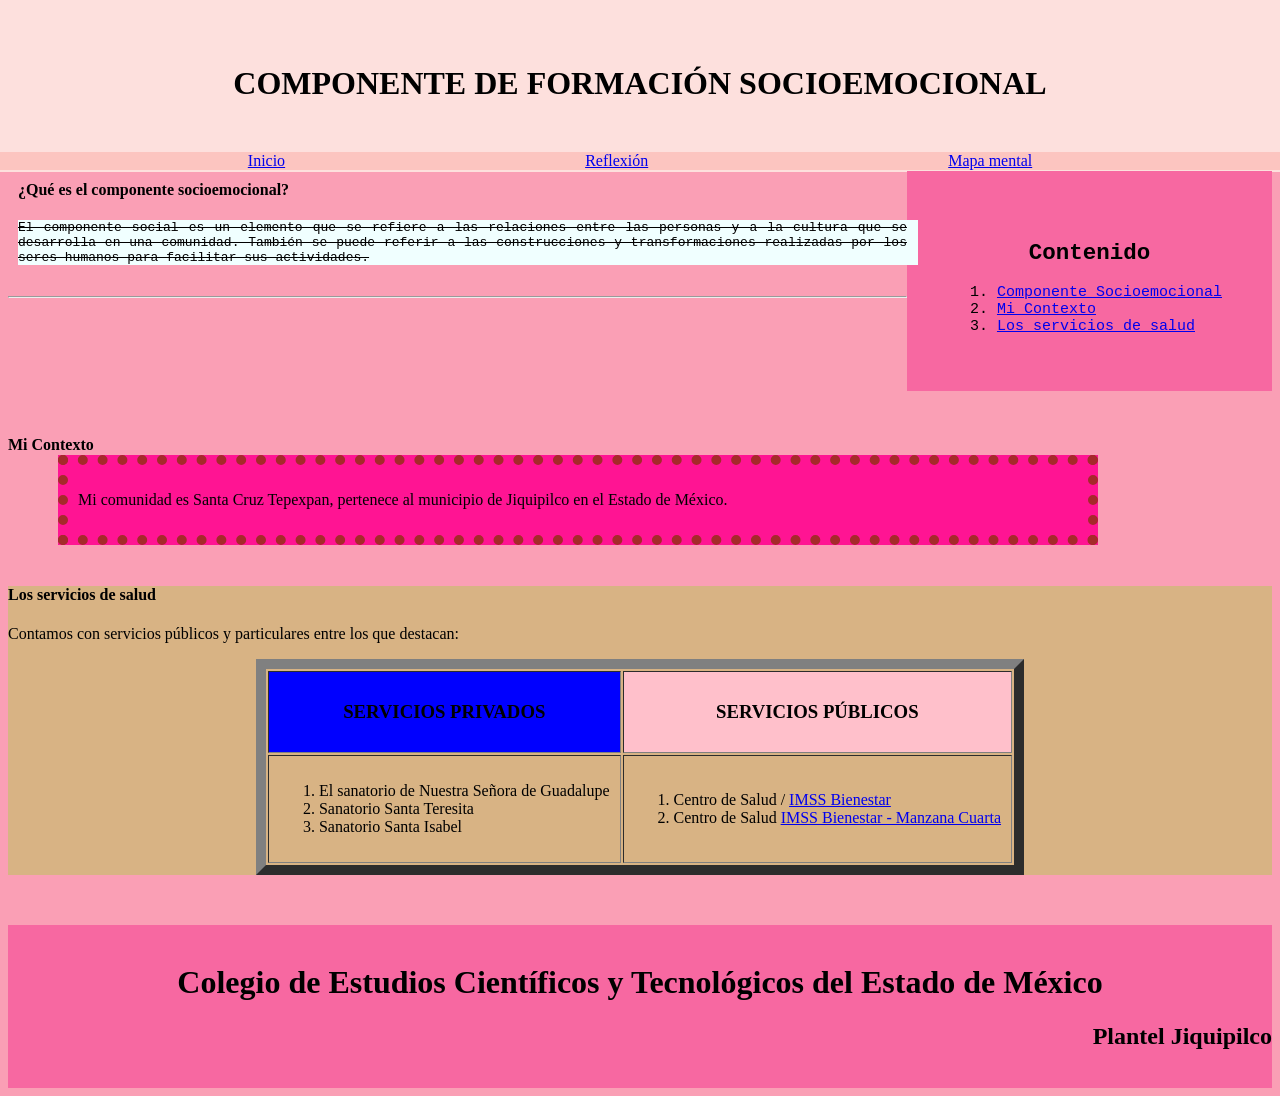
<file: index.html>
<!doctype html>
<html>
<head>
    <meta charset="utf-8">
    <title>Componente Socioemocional</title>
    <link rel="stylesheet" type="text/css" href="Estilo.css">
    <style>
        #Informacion1 {
            position: relative;
            width: 900px;
            height: auto;
            padding: 10px;
        }

        #Informacion2 {
            position: relative;
            top: -20px;
            left: 50px;
            width: 1000px;
            height: auto;
            background-color: deeppink;
            border: 10px dotted brown;
            padding: 10px;
        }

        table {
            margin: auto;
        }

        footer {
            margin-top: 50px;
        }
    </style>
</head>
<body>
    <header>
        <center>
            <br>
            <h1>COMPONENTE DE FORMACIÓN SOCIOEMOCIONAL</h1>
            <br>
        </center>
    </header>

    <nav>   
        <a href="Index.html">Inicio</a>
        <a href="ComponenteSocioemocional.html">Reflexión</a>
        <a href="ComponenteSocioemocional2.html">Mapa mental</a>
    </nav>

    <aside>
        <center><h2>Contenido</h2></center>
        <ol>
            <li><a href="#componente">Componente Socioemocional</a></li>
            <li><a href="#contexto">Mi Contexto</a></li>
            <li><a href="#servicios">Los servicios de salud</a></li>
        </ol>
    </aside>

    <div id="Informacion1">
        <h4 id="componente">¿Qué es el componente socioemocional?</h4>
        <p class="parrafo1">
            El componente social es un elemento que se refiere a las relaciones entre las personas y a la cultura que se desarrolla en una comunidad.
            También se puede referir a las construcciones y transformaciones realizadas por los seres humanos para facilitar sus actividades.
        </p>
    </div>

    <section>
        <hr>
        <br><br><br><br><br><br>
        <h4 id="contexto">Mi Contexto</h4>
        <div id="Informacion2">
            <p>Mi comunidad es Santa Cruz Tepexpan, pertenece al municipio de Jiquipilco en el Estado de México.</p>
        </div>
    </section>

    <article>
        <h4 id="servicios">Los servicios de salud</h4> 
        <p>Contamos con servicios públicos y particulares entre los que destacan:</p>
        <table border="10px" cellpadding="10px">
            <tr>
                <th bgcolor="blue"><h3>SERVICIOS PRIVADOS</h3></th>
                <th bgcolor="pink"><h3>SERVICIOS PÚBLICOS</h3></th>
            </tr>
            <tr>
                <td>
                    <ol>
                        <li>El sanatorio de Nuestra Señora de Guadalupe</li>
                        <li>Sanatorio Santa Teresita</li> 
                        <li>Sanatorio Santa Isabel</li>
                    </ol>
                </td>
                <td>
                    <ol>
                        <li>Centro de Salud / <a href="https://www.imss.gob.mx/" target="_blank">IMSS Bienestar</a></li>
                        <li>Centro de Salud <a href="https://www.imss.gob.mx/" target="_blank">IMSS Bienestar - Manzana Cuarta</a></li>
                    </ol>
                </td>
            </tr>
        </table>
    </article>

    <footer>
        <br>
        <center>
            <h1>Colegio de Estudios Científicos y Tecnológicos del Estado de México</h1>
            <h2 align="right">Plantel Jiquipilco</h2>
        </center>
        <br>
    </footer>
</body>
</html>
</file>
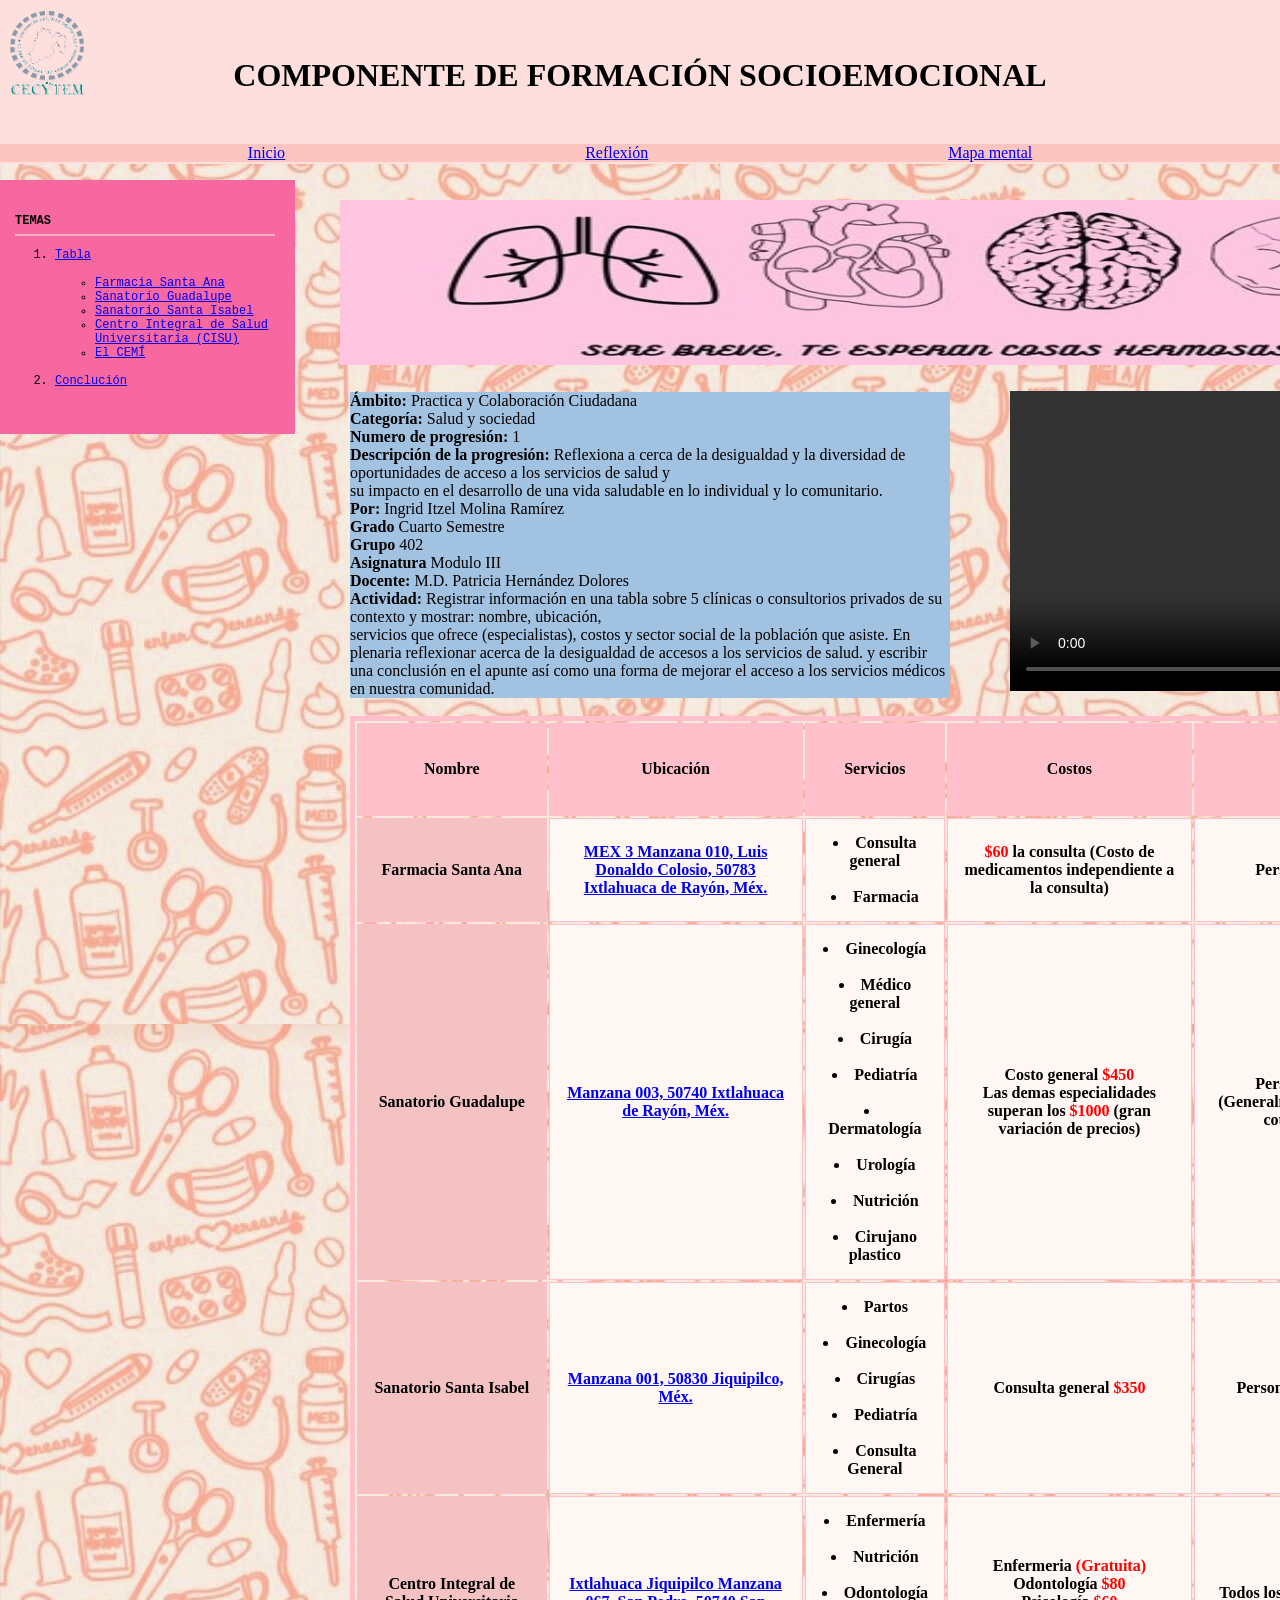
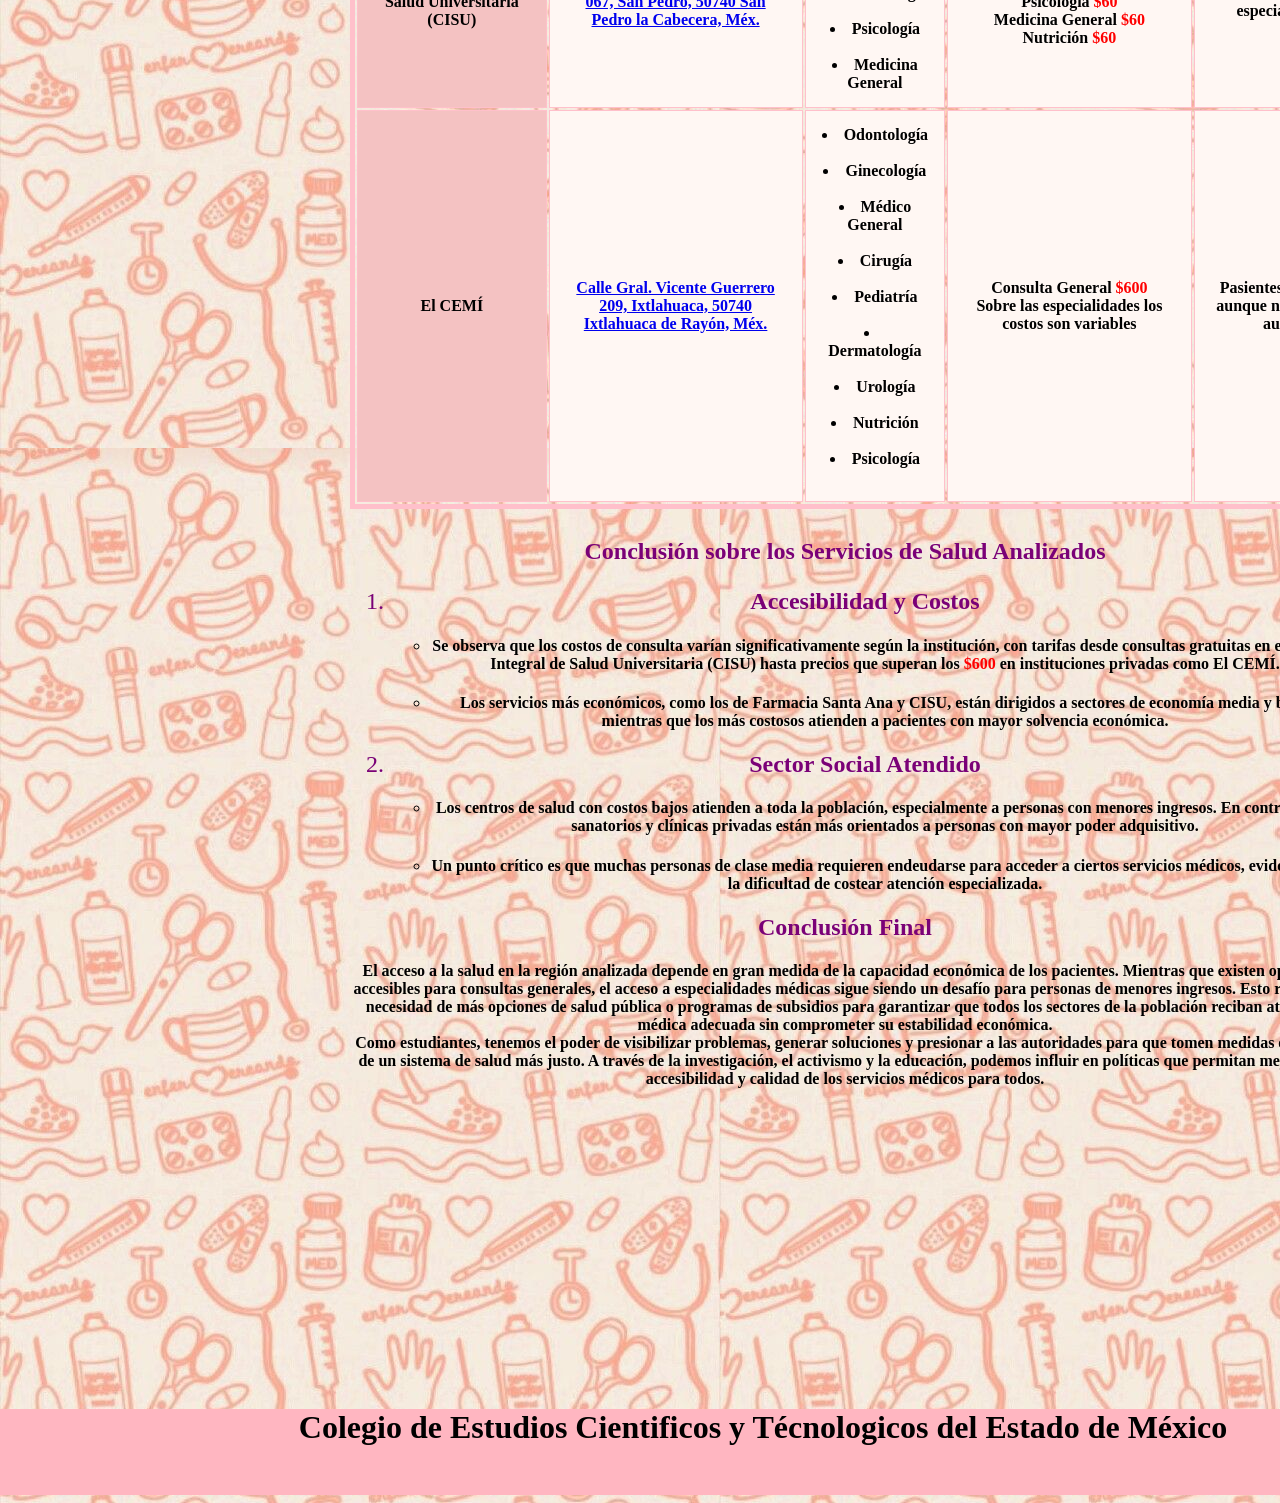
<file: ComponenteSocioemocional.html>
<!doctype html>
<html>
    <head>
       <title> Reforzar </title>
        <link rel="stylesheet" type="text/css" href="Elegante.css"/>
        <meta name="author" conectent="Ingrid Itzel Molina Ramirez">
        <meta name="description" conectent="Componente Socioemocional">
        <meta name="keywords" conectent="Socioemocional">

        <style>
             #imagen1{
            POSITION:ABSOLUTE;
            LEFT:9PX;
            TOP:10PX;
            
            }
             #imagen2{
            POSITION:ABSOLUTE;
            LEFT:340PX;
            TOP:200PX;
            
            }
            #Video{
            POSITION:ABSOLUTE;
            LEFT:1010PX;
            TOP:391PX;
            WIDTH:120PX;
            HEIGHT:110PX;
        } 

            #texto{
                position: absolute;
                top: 390px;
                left: 350px;
                width: 900px;
                height: 250px;
                text-align:justify;
                white-space: nowrap; /* Evita que el texto se divida en varias líneas */
                

                }
            #tabla{
                position: absolute;
                top: 700px;
                left: 350px;
                width: 990px;
                height: 250px;
               text-align: center;
                }
             #pie{
                position:absolute;
                top:3000px;
                width: 1510px;
            
               
                }
        </style>
    </head>
  <body>
    <header>
        <br>
         <DIV ID="imagen1">
                <IMG SRC="CECY.PNG" WIDTH="75PX"
                 HEIGHT="85PX"/>
        </DIV>
                 <DIV ID="imagen2">
                <IMG SRC="medico.jpg" WIDTH="1200PX"
                 HEIGHT="165PX"/>
        </DIV>
        
      <center><h1>COMPONENTE DE FORMACIÓN SOCIOEMOCIONAL</h1></center>
         <br>
    </header>
      <nav>   
          <a href="Index.html">Inicio</a>
            <a href="ComponenteSocioemocional1.html">Reflexión</a>
            <a href="ComponenteSocioemocional2.html">Mapa mental</a>
      </nav>
      <aside>
      <br><b>TEMAS</b><br>
          <hr COLOR="lightpink">
          <ol>
              <li><a href="#tabla">Tabla</a></li> <br>
              <ul>
              <li><a href="#ana">Farmacia Santa Ana</a></li>
                  <li><a href="#guadalupe">Sanatorio Guadalupe</a></li>
                  <li><a href="#isabel">Sanatorio Santa Isabel</a></li>
                  <li><a href="#cisu">Centro Integral de Salud Universitaria (CISU)</a></li>
                  <li><a href="#cemi">El CEMÍ</a></li>
              </ul><br>
              <li><a href="#conclucion">Conclución</a></li> <br>
          </ol>

      </aside>
      <section>
          <span><b>Ámbito: </b></span>
          <span>Practica y Colaboración Ciudadana</span><br>
          <span><b>Categoría:</b></span>
          <span>Salud y sociedad</span><br>
          <span><b>Numero de progresión:</b></span>
          <span>1</span><br>
          <span><b>Descripción de la progresión:</b></span>
          <span>Reflexiona a cerca de la desigualdad y la diversidad de oportunidades de acceso a los servicios de salud y <br>su impacto en el desarrollo de una vida saludable en lo individual y lo comunitario.</span><br>
          <span><b>Por:</b></span>
          <span>Ingrid Itzel Molina Ramírez</span><br>
          <span><b> Grado</b></span>
          <span>Cuarto Semestre</span><br>
          <span><b>Grupo</b></span>
          <span>402</span><br>
          <span><b>Asignatura</b></span>
          <span>Modulo III</span><br>
          <span><b>Docente:</b></span>
          <span>M.D. Patricia Hernández Dolores</span><br>
          <span><b>Actividad: </b></span>
          <span>Registrar información en una tabla sobre 5 clínicas o consultorios privados de su contexto y mostrar: nombre, ubicación,<br> servicios que ofrece (especialistas), costos y sector social de la población que asiste.
              En plenaria reflexionar acerca de la desigualdad de accesos a los servicios de salud. y escribir una conclusión en el apunte así como una forma de mejorar el acceso a los servicios médicos en nuestra comunidad.</span>
          </section>
        <DIV ID="Video">
            <VIDEO WIDTH="500" HEIGHT="300" CONTROLS="CONTROLS">
            <SOURCE SRC="Salud.mp4" TYPE="Video/mp4"/> No se pudo cargar por formato de video
        </VIDEO>
        </DIV>

      <div id="tabla">
      <center>
       <TABLE BORDER="5" CELLPADDING="15" BORDERCOLOR="pink" WIDTH="1170px">
        <tr>
            <th bgcolor="Pink "><h4 id="nombre"><b><font FACE="Perpetua Titling MT" >Nombre</font></b></h4></th>
            <th bgcolor="Pink "><h4><b><font FACE="Perpetua Titling MT" >Ubicación </font></b></h4></th>
            <th bgcolor="Pink "><h4><b><font FACE="Perpetua Titling MT" >Servicios</font></b></h4></th>
            <th bgcolor="Pink "><h4><b><font FACE="Perpetua Titling MT" >Costos</font></b></h4></th>
            <th bgcolor="Pink "><h4><b><font FACE="Perpetua Titling MT" >Sector Social</font></b></h4></th>
        </tr> 
           <th bgcolor="#F4C2C2" ><h4 id="ana"><font FACE="Perpetua Titling MT" >Farmacia Santa Ana</font></h4></th> 
           <th bgcolor="#fff7f3 "><a href="https://www.google.com.mx/maps/place/FARMACIA+Santa+Ana/@19.5681959,-99.7492982,17z/data=!4m15!1m8!3m7!1s0x85d265c0ef79066d:0x45aadfe112ea61aa!2sFARMACIA+Santa+Ana!8m2!3d19.5683031!4d-99.7492404!10e5!16s%2Fg%2F11sbwqxfjk!3m5!1s0x85d265c0ef79066d:0x45aadfe112ea61aa!8m2!3d19.5683031!4d-99.7492404!16s%2Fg%2F11sbwqxfjk?hl=es&entry=ttu&g_ep=EgoyMDI1MDMyNC4wIKXMDSoASAFQAw%3D%3D">MEX 3 Manzana 010, Luis Donaldo Colosio, 50783 Ixtlahuaca de Rayón, Méx.</a></th>
           <ul>
               <th bgcolor="#fff7f3 " ><li>Consulta general</li><br><li>Farmacia</li></th>
           </ul>
           <th bgcolor="#fff7f3 "><font color="red">$60</font> la consulta (Costo de medicamentos independiente a la consulta)</th>
           <th bgcolor="#fff7f3 ">Personas de economia media</th>
        <tr>
            <th bgcolor="#F4C2C2"><h4 id="guadalupe"><font FACE="Perpetua Titling MT" >Sanatorio Guadalupe</font></h4></th>
            <th bgcolor="#fff7f3 "><a href="https://www.google.com.mx/maps/place/Sanatorio+Guadalupe/@19.5751863,-99.744215,17z/data=!3m1!4b1!4m6!3m5!1s0x85d265e91e458c63:0x8c40b8c6823c3c08!8m2!3d19.5751863!4d-99.7416401!16s%2Fg%2F11f537jy4c?hl=es&entry=ttu&g_ep=EgoyMDI1MDMyNC4wIKXMDSoASAFQAw%3D%3D">Manzana 003, 50740 Ixtlahuaca de Rayón, Méx.</a></th>
            <ul>
            <th bgcolor="#fff7f3 "><li>Ginecología</li><br><li>Médico general</li><br><li>Cirugía</li><br><li>Pediatría</li><br><li>Dermatología</li><br><li>Urología</li><br><li>Nutrición</li><br><li>Cirujano plastico</li>
            </ul>
            <th bgcolor="#fff7f3 "> Costo general <font color="red">$450</font> <br> Las demas especialidades superan los <font color="red">$1000</font> (gran variación de precios)</th>
            <th bgcolor="#fff7f3 ">Personas de economia media (Generalmente se endeudan para poder cotizar los gastos medicos)</th>
        </tr>
           <th bgcolor="#F4C2C2"><h4 id="isabel"><font FACE="Perpetua Titling MT" >Sanatorio Santa Isabel</h4></th>
           <th bgcolor="#fff7f3 "><a href="https://www.google.com.mx/maps/place/Sanatorio+Santa+Isabel/@19.5742463,-99.7220696,17z/data=!3m1!4b1!4m6!3m5!1s0x85d26f593093d9f9:0x4b36240b443a2b5c!8m2!3d19.5742463!4d-99.7194947!16s%2Fg%2F11hckqxlly?hl=es&entry=ttu&g_ep=EgoyMDI1MDMyNC4wIKXMDSoASAFQAw%3D%3D">Manzana 001, 50830 Jiquipilco, Méx.</a></th>
           <ul>
               <th bgcolor="#fff7f3 "><li>Partos</li> <br> <li>Ginecología</li><br><li>Cirugías</li><br><li>Pediatría</li><br><li>Consulta General</li>
           </ul>
           <th bgcolor="#fff7f3 ">Consulta general <font color="red"> $350</font></th>
           <th bgcolor="#fff7f3 ">Personas con economia media alta</th>
           <tr>
               <th bgcolor="#F4C2C2"><h4 id="cisu"><font FACE="Perpetua Titling MT" >Centro Integral de Salud Universitaria (CISU)</font></h4></th>
           <th bgcolor="#fff7f3 "><a href="https://www.google.com.mx/maps/place/Universidad+CUI/@19.5698591,-100.0603008,11z/data=!4m10!1m2!2m1!1sCentro+Integral+de+Salud+Universitaria+(CISU)!3m6!1s0x85d265c8827626e5:0x441096aefbeb6345!8m2!3d19.5698771!4d-99.7554267!15sCi1DZW50cm8gSW50ZWdyYWwgZGUgU2FsdWQgVW5pdmVyc2l0YXJpYSAoQ0lTVSmSAQp1bml2ZXJzaXR54AEA!16s%2Fg%2F1tdr3nt8?hl=es&entry=ttu&g_ep=EgoyMDI1MDMyNC4wIKXMDSoASAFQAw%3D%3D">Ixtlahuaca Jiquipilco Manzana 067, San Pedro, 50740 San Pedro la Cabecera, Méx.</a></th>
           <ul>
               <th bgcolor="#fff7f3 "> <li>Enfermería</li><br><li>Nutrición</li><br><li>Odontología</li><br><li>Psicología</li><br><li>Medicina General</li></th>
           </ul>
               <th bgcolor="#fff7f3 "> Enfermeria <font color="red">(Gratuita)</font><br>Odontología <font color="red">$80</font><br>Psicología <font color="red">$60</font><br> Medicina General <font color="red">$60</font><br>Nutrición <font color="red">$60</font></th>
               <th bgcolor="#fff7f3 ">Todos los sectores ya que no cuenta con especialidades y solo son consultas</th>
           </tr>
           <th bgcolor="#F4C2C2 " face="Ravie"><h4 id="cemi"><font FACE="Perpetua Titling MT" >El CEMÍ</font></h4></th>
           <th bgcolor="#fff7f3 "><a href="Calle Gral. Vicente Guerrero 209, Ixtlahuaca, 50740 Ixtlahuaca de Rayón, Méx.">Calle Gral. Vicente Guerrero 209, Ixtlahuaca, 50740 Ixtlahuaca de Rayón, Méx.</a></th>
           <ul>
               <th bgcolor="#fff7f3 "><li>Odontología</li><br><li>Ginecología</li><br><li>Médico General</li><br><li>Cirugía</li><br><li>Pediatría</li><br><li>Dermatología</li><br><li>Urología</li><br><li>Nutrición</li><br><li>Psicología</li><br> </th>
           </ul>
           <th bgcolor="#fff7f3 ">Consulta General <font color="red">$600</font><br>Sobre las especialidades los costos son variables</th>
           <th bgcolor="#fff7f3 ">Pasientes con solvencia económica alta, aunque no excluimos a los otros sectores aunque es menos probable </th>
      </TABLE>
          <h1 id="conclucion"><font size="5" FACE="Goudy Stout" COLOR=" #7a0177" >Conclusión sobre los Servicios de Salud Analizados</font></h1>
          <ol>
              <font size="5" face="Showcard Gothic" COLOR=" #7a0177" ><li><b>Accesibilidad y Costos</b></li></font>
              <ul>
                  <h4><li>Se observa que los costos de consulta varían significativamente según la institución, con tarifas desde consultas gratuitas en el Centro Integral de Salud Universitaria (CISU) hasta precios que superan los <font color="red">$600</font> en instituciones privadas como El CEMÍ.</li></h4>
              <h4><li>Los servicios más económicos, como los de Farmacia Santa Ana y CISU, están dirigidos a sectores de economía media y baja, mientras que los más costosos atienden a pacientes con mayor solvencia económica.</li></h4>
              </ul>
          
              <font size="5" FACE="Showcard Gothic" COLOR=" #7a0177" ><li><b>Sector Social Atendido</b></li></font>
              <ul>
                  <h4><li>Los centros de salud con costos bajos atienden a toda la población, especialmente a personas con menores ingresos. En contraste, los sanatorios y clínicas privadas están más orientados a personas con mayor poder adquisitivo.</li></h4>
                  <h4><li>Un punto crítico es que muchas personas de clase media requieren endeudarse para acceder a ciertos servicios médicos, evidenciando la dificultad de costear atención especializada.</li></h4>
              </ul>
          </ol>
          
          <font size="5" FACE="Showcard Gothic" COLOR=" #7a0177"><b>Conclusión Final</b></font>
          <h4>El acceso a la salud en la región analizada depende en gran medida de la capacidad económica de los pacientes. Mientras que existen opciones accesibles para consultas generales, el acceso a especialidades médicas sigue siendo un desafío para personas de menores ingresos. Esto resalta la necesidad de más opciones de salud pública o programas de subsidios para garantizar que todos los sectores de la población reciban atención médica adecuada sin comprometer su estabilidad económica.<br>Como estudiantes, tenemos el poder de visibilizar problemas, generar soluciones y presionar a las autoridades para que tomen medidas en favor de un sistema de salud más justo. A través de la investigación, el activismo y la educación, podemos influir en políticas que permitan mejorar la accesibilidad y calidad de los servicios médicos para todos.</h4>
    
      </center>
          </div>
         
      <div id="pie">
      <footer>
     <center><h1>Colegio de Estudios Cientificos y Técnologicos del Estado de México </h1> </center>
          <p ><h2 align="right">Plantel Jiquipilco</h2>
      </footer>
      </div>
  </body>
</html>
</file>
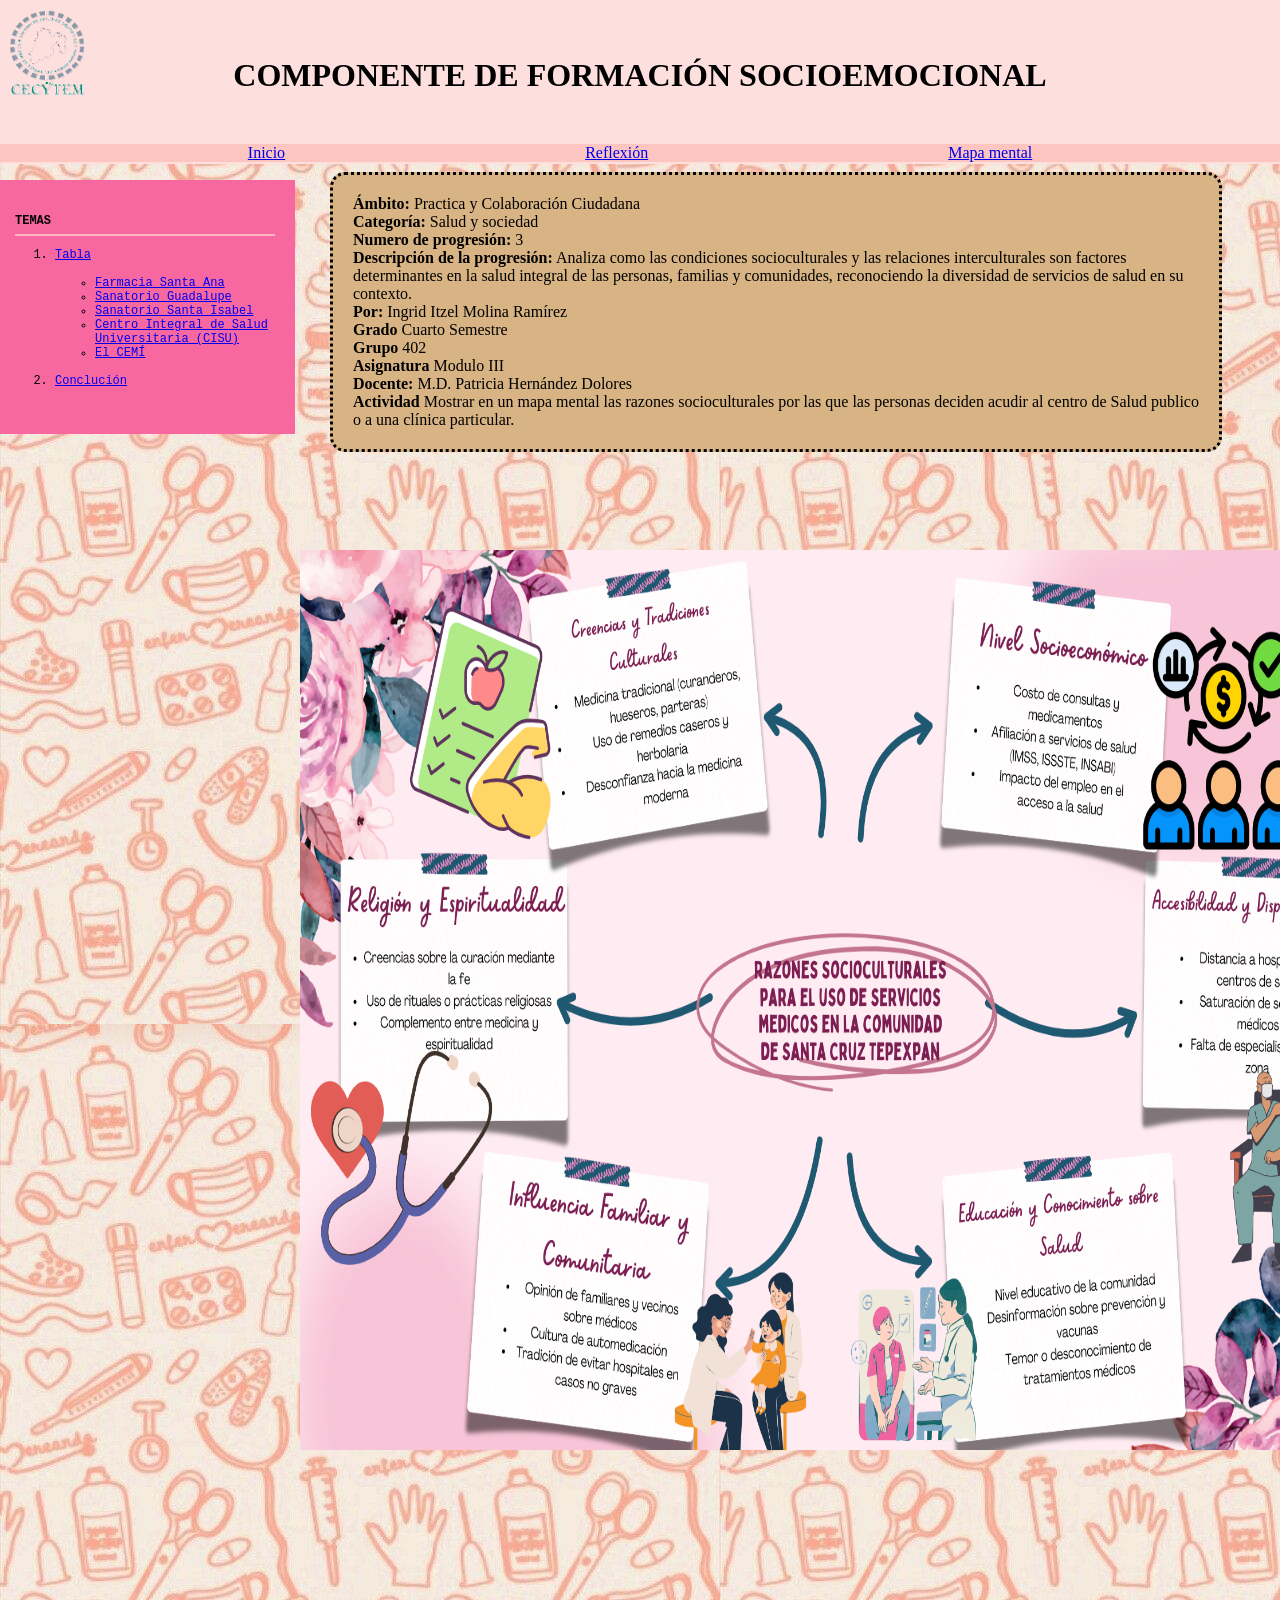
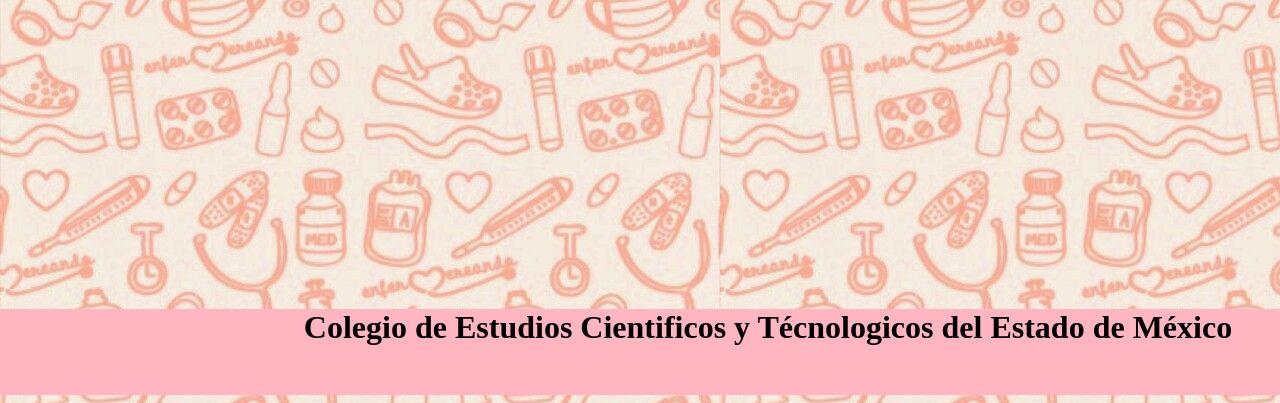
<file: ComponenteSocioemocional2.html>
<!doctype html>
<html>
    <head>
       <title> Reforzar </title>
        <link rel="stylesheet" type="text/css" href="Elegante.css"/>
        <meta name="author" conectent="Ingrid Itzel Molina Ramirez">
        <meta name="description" conectent="Componente Socioemocional">
        <meta name="keywords" conectent="Socioemocional">

        <style>
             #imagen1{
            POSITION:ABSOLUTE;
            LEFT:9PX;
            TOP:10PX;
            
            }
             #imagen2{
            POSITION:ABSOLUTE;
            TOP:550PX;
            left:300PX;
            }
    
             #pie{
                position:absolute;
                top:1900px;
                width: 1520px;
                
                }
        </style>
    </head>
  <body>
    <header>
        <br>
         <DIV ID="imagen1">
                <IMG SRC="CECY.PNG" WIDTH="75PX"
                 HEIGHT="85PX"/>
        </DIV>
            
      <center><h1>COMPONENTE DE FORMACIÓN SOCIOEMOCIONAL</h1></center>
         <br>
    </header>
      <nav>   
            <a href="Index.html">Inicio</a>
            <a href="ComponenteSocioemocional1.html">Reflexión</a>
            <a href="ComponenteSocioemocional2.html">Mapa mental</a>
      </nav>
      <article>
          <span><b>Ámbito: </b></span>
          <span>Practica y Colaboración Ciudadana</span><br>
          <span><b>Categoría:</b></span>
          <span>Salud y sociedad</span><br>
          <span><b>Numero de progresión:</b></span>
          <span>3</span><br>
          <span><b>Descripción de la progresión:</b></span>
          <span>Analiza como las condiciones socioculturales y las relaciones interculturales son factores <br>determinantes en la salud integral de las personas, familias y comunidades, reconociendo la diversidad de servicios de salud en su<br> contexto.</span><br>
          <span><b>Por:</b></span>
          <span>Ingrid Itzel Molina Ramírez</span><br>
          <span><b> Grado</b></span>
          <span>Cuarto Semestre</span><br>
          <span><b>Grupo</b></span>
          <span>402</span><br>
          <span><b>Asignatura</b></span>
          <span>Modulo III</span><br>
          <span><b>Docente:</b></span>
          <span>M.D. Patricia Hernández Dolores</span><br>
          <span><b>Actividad</b></span>
          <span>Mostrar en un mapa mental las razones socioculturales por las que las personas deciden acudir al centro de Salud publico<br> o a una clínica particular.</span>
      </article>
               <DIV ID="imagen2">
                <IMG SRC="mental.png" WIDTH="1100PX"
                 HEIGHT="900PX"/>
        </DIV>
      <aside>
      <br><b>TEMAS</b><br>
          <hr COLOR="lightpink">
          <ol>
              <li><a href="#tabla">Tabla</a></li> <br>
              <ul>
              <li><a href="#ana">Farmacia Santa Ana</a></li>
                  <li><a href="#guadalupe">Sanatorio Guadalupe</a></li>
                  <li><a href="#isabel">Sanatorio Santa Isabel</a></li>
                  <li><a href="#cisu">Centro Integral de Salud Universitaria (CISU)</a></li>
                  <li><a href="#cemi">El CEMÍ</a></li>
              </ul><br>
              <li><a href="#conclucion">Conclución</a></li> <br>
          </ol>

      </aside>
      <div id="pie">
      <footer>
     <center><h1>Colegio de Estudios Cientificos y Técnologicos del Estado de México </h1> </center>
          <p ><h2 align="right">Plantel Jiquipilco</h2>
      </footer>
      </div>
  </body>
</html>
</file>
<file: Estilo.css>
body{
    background-color:#fa9fb5;
}

header{
    
    background-color:#fde0dd;
    font-family: cursive;
    margin: -12px;
    padding: 30px;
}

nav{
    background-color:#fcc5c0;
    justify-content:center;
    text-align: center;
    display: flex;
    grid-gap:300px;
    margin: -20px;
    
}


aside{
    background-color:#f768a1;
    float: right;
    top:21px;
    left: 00px;
    /*width:auto;
    height: 500px;*/
    padding: 50px;
    font-family:monospace;
    font-size:15px;
    height: 120px;
    position: relative;
}

footer{
    background-color:#f768a1;
    font-family:Segoe Script;
}

section{
    background-color:pinck;
    margin margin-top: 250px;
    top:1270px;
   
    
}

article{
   
   background-color:#D8B384;
    margin margin-top: 50px;
    
}


.parrafo1{
    font-family: monospace;
    font font-size: 16px;
    font font-style: italic;
    background-color: azure;
    box-shadow: 20px;
    text-align: justify;
    text-decoration: line-through;
    
    
}
</file>
<file: Elegante.css>
header {
    background-color: #fde0dd;
    font-family: cursive;
    margin: -20px;
    padding: 30px;
}

body {
    background-color: #fa9fb5;
    font-family: Bradley Hand ITC;
    background-image: url(fondito.jpg)
}

aside {
    background-color: #f768a1;
    position: fixed;
    font-size: 12px;
    font-family: monospace;
    left: -15px;
    right: 90px;
    top: 170px;
    width: 300px;
    right: 100px;
    padding: 20px;
    margin: 10px;
    box-sizing: border-box;

}

nav {
    background-color: #fcc5c0;
    justify-content: center;
    text-align: center;
    display: flex;
    grid-gap: 300px;
    margin: -20px;

}

article {
    top: auto;
    left: 300PX;
    position: absolute;
    background-color: #D8B384;
    padding: 20px;
    margin-bottom: 30px;
    border-radius: 15px;
    margin: 30px;
    border-style: dotted;
}

section {
    left: 350px;
    width: 600px;
    background-color:#A2C2E2;
    margin-top: 250px;
    position: absolute;
}

footer {
    background-color: lightpink;
    margin-top: 150PX;
    margin: -12px;
}

.parrafo1 {
    font-family: monospace;
    font-size: 20px;
    font-style: inherit;
    background-color: gray;
    box-shadow: 10px;
    text-align: justify;
    text-decoration: line-through;
}
</file>
